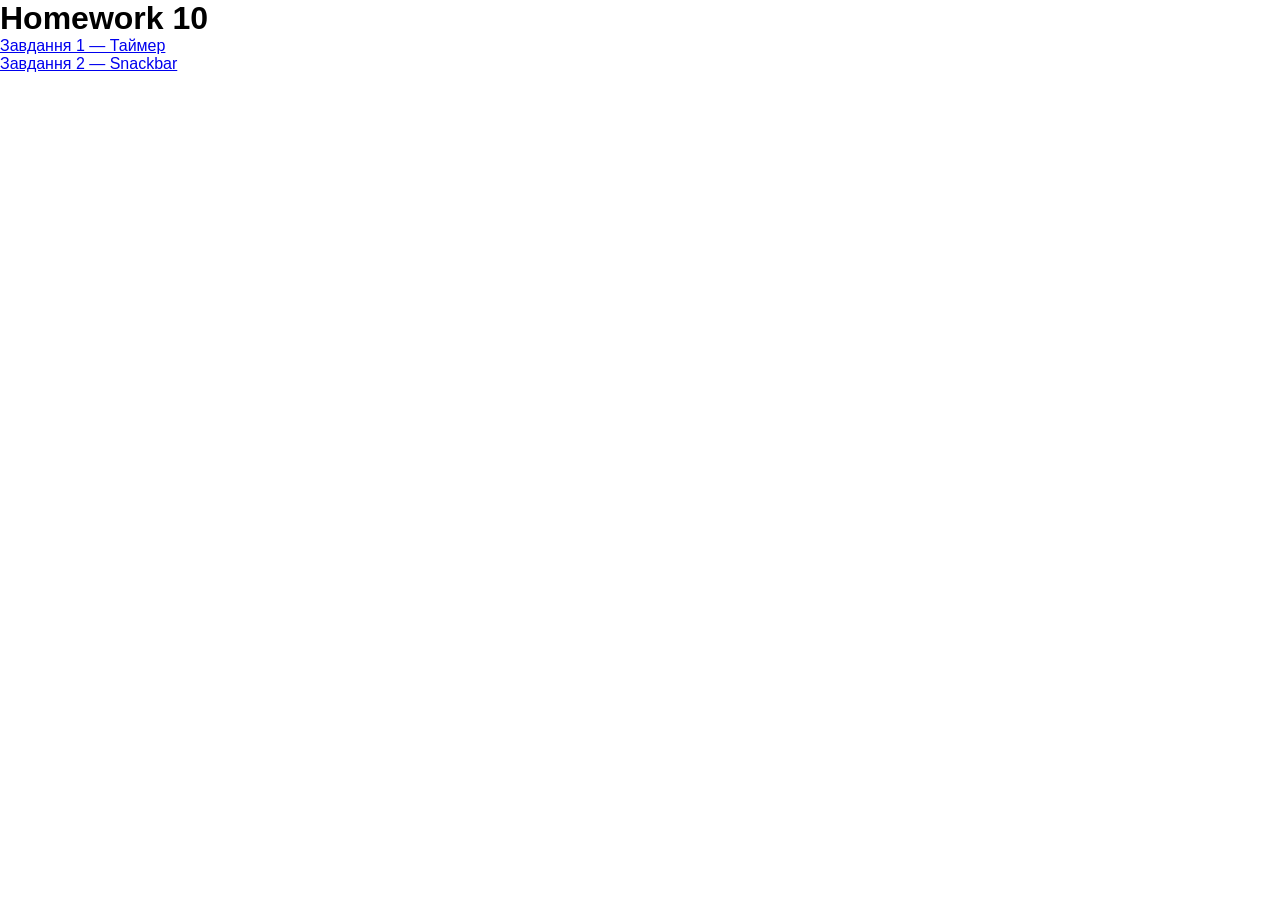
<file: src/index.html>
<!doctype html>
<html lang="en">
  <head>
    <meta charset="UTF-8" />
    <meta name="viewport" content="width=device-width, initial-scale=1.0" />
    <title>Homework 10</title>
    <link rel="stylesheet" href="./css/styles.css" />
  </head>
  <body>
    <h1>Homework 10</h1>
    <ul>
      <li><a href="./1-timer.html">Завдання 1 — Таймер</a></li>
      <li><a href="./2-snackbar.html">Завдання 2 — Snackbar</a></li>
    </ul>
    <script type="module" src="./js/main.js"></script>
  </body>
</html>
</file>
<file: src/css/styles.css>
/* Reset default styles */
* {
  margin: 0;
  padding: 0;
  box-sizing: border-box;
}

body {
  font-family:
    -apple-system, BlinkMacSystemFont, "Segoe UI", Roboto, Oxygen, Ubuntu,
    Cantarell, "Fira Sans", "Droid Sans", "Helvetica Neue", sans-serif;
  -webkit-font-smoothing: antialiased;
  -moz-osx-font-smoothing: grayscale;
}

img {
  display: block;
  max-width: 100%;
  height: auto;
}

/* Стилі для самого списку-контейнера */
.gallery {
  display: flex;
  flex-wrap: wrap;
  gap: 24px;
  row-gap: 24px;
  justify-content: center;
  padding: 24px 0;
  list-style: none; /* Прибираємо маркери списку <ul> */
  margin: 0;
}

/* Стилі для кожного елемента галереї (картки) */
.gallery-item {
  /* Якщо в макеті 3 картинки в ряд: (100% - 24px * 2) / 3 */
  width: calc((100% - 48px) / 3);
  box-sizing: border-box;
}

/* Стилі для посилання (щоб воно працювало як блок і підсвічувалося при ховері) */
.gallery-link {
  display: block;
  text-decoration: none;
  cursor: zoom-in; /* Показуємо іконку лупи при наведенні */
}

/* Стилі для самих зображень */
.gallery-image {
  display: block;
  width: 100%;
  height: 200px; /* Задай висоту, яка вказана у твоєму макеті Figma */
  object-fit: cover; /* Щоб картинки не стискалися, а красиво обрізалися */
  transition: transform 0.25s cubic-bezier(0.4, 0, 0.2, 1);
}

/* Невеликий ефект при наведенні (за бажанням, зазвичай у макетах GoIT є hover) */
.gallery-image:hover {
  transform: scale(1.03); /* Картинка буде злегка збільшуватися */
}

.feedback-form {
  background-color: #ffffff;
  padding: 24px;
  border-radius: 8px;
  width: 408px;
  display: flex;
  flex-direction: column;
  gap: 8px; /* Отступ между инпутом и текстареа */
  box-shadow: 0px 1px 6px rgba(46, 47, 66, 0.08);
}
/* Стилизация лейблов (оберток) */
.feedback-form label {
  display: flex;
  flex-direction: column;
  gap: 8px; /* Отступ между текстом "Email" и самим полем */
  font-size: 16px;
  line-height: 1.5;
  letter-spacing: 0.04em;
  color: #2e2f42;
}

/* Общие стили для инпута и textarea */
.feedback-form input,
.feedback-form textarea {
  width: 100%;
  border: 1px solid #808080;
  border-radius: 4px;
  padding: 8px 16px;
  font-size: 16px;
  line-height: 1.5;
  letter-spacing: 0.04em;
  outline: none;
  transition: border-color 250ms cubic-bezier(0.4, 0, 0.2, 1);
}

/* Стили при фокусе на поле (когда кликаешь внутрь) */
.feedback-form input:focus,
.feedback-form textarea:focus {
  border-color: #4d5ae5; /* Красивый синий цвет GoIT */
}

/* Ограничиваем textarea, чтобы ее нельзя было растянуть во все стороны */
.feedback-form textarea {
  resize: none;
  min-height: 80px;
}

/* Кнопка отправки */
.feedback-form button {
  display: block;
  width: 95px; /* Маленькая аккуратная кнопка по ТЗ GoIT */
  height: 40px;
  margin-top: 8px; /* Дополнительный отступ сверху */
  background-color: #4d5ae5;
  color: #ffffff;
  border: none;
  border-radius: 8px;
  font-weight: 500;
  font-size: 16px;
  line-height: 1.5;
  letter-spacing: 0.04em;
  cursor: pointer;
  transition: background-color 250ms cubic-bezier(0.4, 0, 0.2, 1);
}

/* Эффект при наведении на кнопку */
.feedback-form button:hover {
  background-color: #404bbf; /* Темно-синий */
}
</file>
